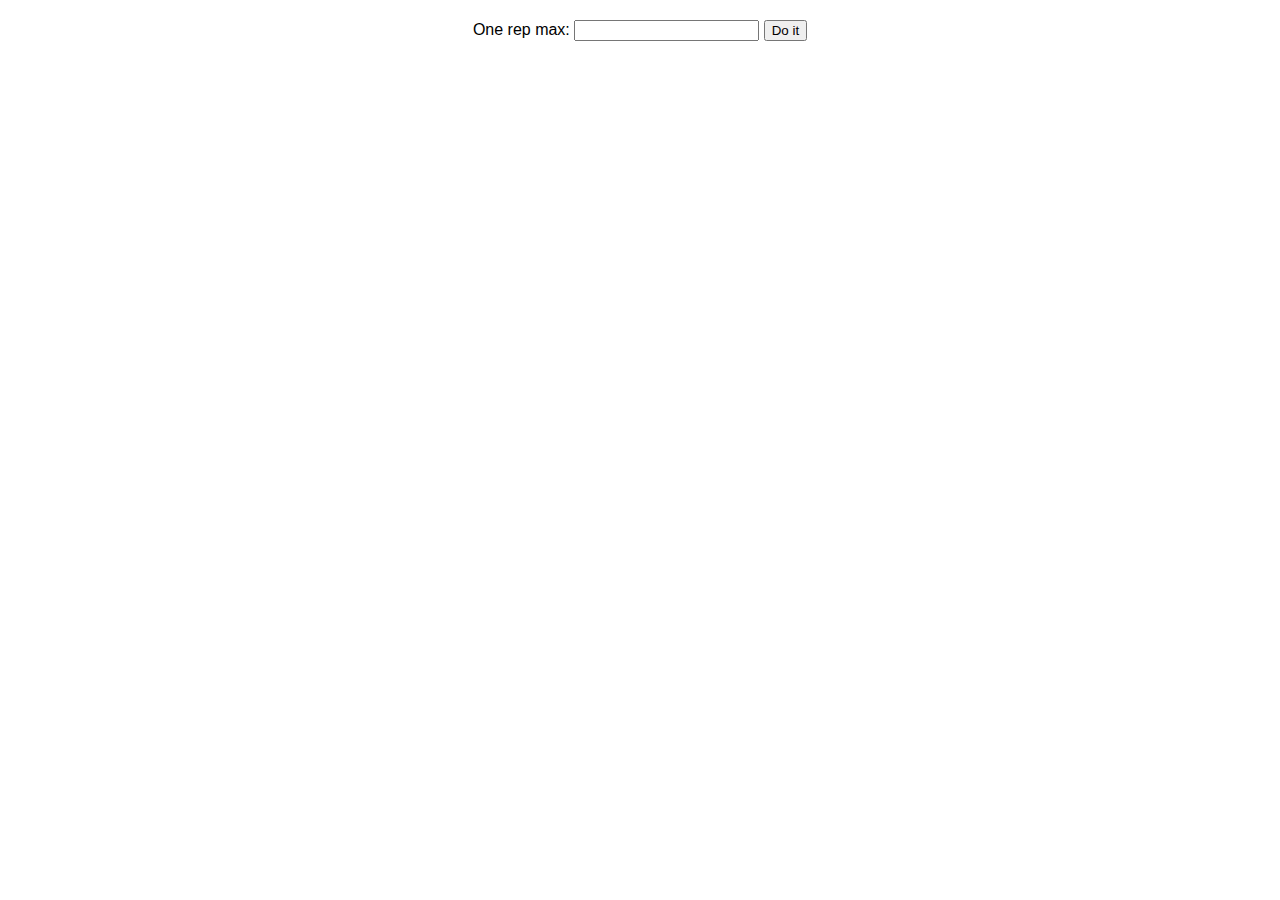
<file: index.html>
<!doctype html>
<html lang='en'>
  <head>
    <meta charset='utf-8'>
    <meta http-equiv='x-ua-compatible' content='ie=edge'>
    <meta name='viewport' content='width=device-width, initial-scale=1'>
    <link rel='stylesheet' href='styles/app.css'>
  </head>
  <body>

    <main>

      <section class='input'>
        <label for='weight-input'>One rep max:</label>
        <input id='weight-input' name='weight-input' type='number' />
        <button id='output-trigger'>Do it</button>
      </section>

      <section class='display' id='plan'>
        <!-- Plan outputs here -->
      </section>

    </main>

    <script src='js/calculate-wendler.js'></script>
    <script src='js/app.js'></script>

  </body>
</html>
</file>
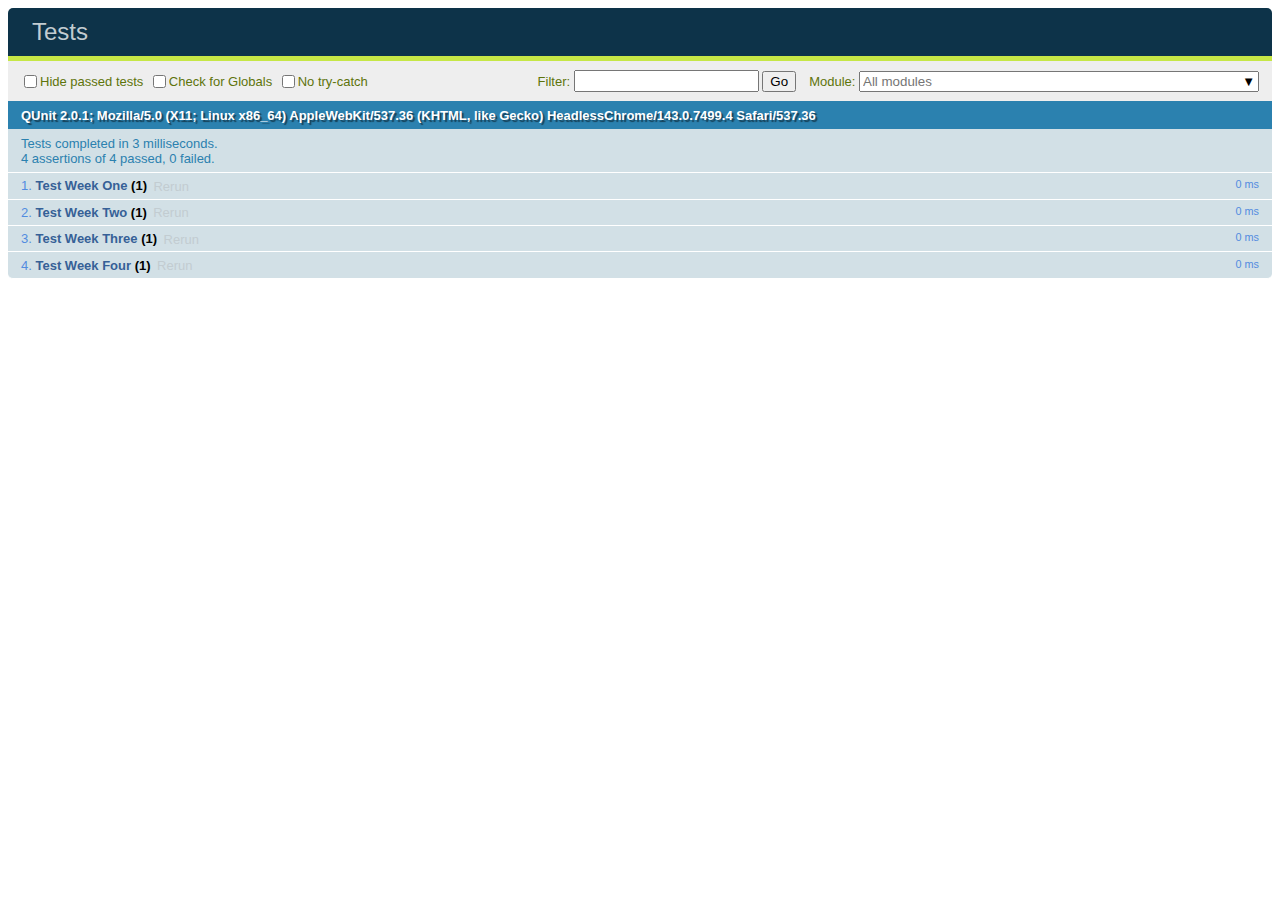
<file: tests/index.html>
<!DOCTYPE html>
<html>
<head>
  <meta charset="utf-8">
  <title>Tests</title>
  <link rel="stylesheet" href="qunit-2.0.1.css">
</head>
<body>
  <div id="qunit"></div>
  <div id="qunit-fixture">
    <form>
      <input type="text" id="1rm"></input>
    </form>
  </div>

  <script src="../calculate-wendler.js"></script>
  <script src="qunit-2.0.1.js"></script>
  <script src="tests.js"></script>
</body>
</html>
</file>
<file: styles/app.css>
/* ************************************* */
/*                                       */
/*   App CSS                             */
/*   -> One file to style them all       */
/*                                       */
/* ************************************* */

/* ------------------------------------- */
/*   Colors
/* ------------------------------------- */

/* ------------------------------------- */
/*   Global
/* ------------------------------------- */

* {
  box-sizing: border-box;
}

html,
body,
main {
  height: 100%;
}

body {
  font-family: Helvetica, sans-serif;
  margin: 0;
  padding: 0;
}

/* ------------------------------------- */
/*   Section Name
/* ------------------------------------- */

main {
  align-items: center;
  display: flex;
  flex-direction: column;
}

.display {
  flex-grow: 1;
}

.input {
  padding: 20px;
  order: 1;
  text-align: center;
}

@media screen and ( min-width: 700px ) {

  .input {
    order: 0;
  }

  .display {
    align-self: stretch;
    display: flex;
    justify-content: space-around;
  }

}
</file>
<file: tests/qunit-2.0.1.css>
/*!
 * QUnit 2.0.1
 * https://qunitjs.com/
 *
 * Copyright jQuery Foundation and other contributors
 * Released under the MIT license
 * https://jquery.org/license
 *
 * Date: 2016-07-23T19:39Z
 */

/** Font Family and Sizes */

#qunit-tests, #qunit-header, #qunit-banner, #qunit-testrunner-toolbar, #qunit-filteredTest, #qunit-userAgent, #qunit-testresult {
	font-family: "Helvetica Neue Light", "HelveticaNeue-Light", "Helvetica Neue", Calibri, Helvetica, Arial, sans-serif;
}

#qunit-testrunner-toolbar, #qunit-filteredTest, #qunit-userAgent, #qunit-testresult, #qunit-tests li { font-size: small; }
#qunit-tests { font-size: smaller; }


/** Resets */

#qunit-tests, #qunit-header, #qunit-banner, #qunit-filteredTest, #qunit-userAgent, #qunit-testresult, #qunit-modulefilter {
	margin: 0;
	padding: 0;
}


/** Header (excluding toolbar) */

#qunit-header {
	padding: 0.5em 0 0.5em 1em;

	color: #8699A4;
	background-color: #0D3349;

	font-size: 1.5em;
	line-height: 1em;
	font-weight: 400;

	border-radius: 5px 5px 0 0;
}

#qunit-header a {
	text-decoration: none;
	color: #C2CCD1;
}

#qunit-header a:hover,
#qunit-header a:focus {
	color: #FFF;
}

#qunit-banner {
	height: 5px;
}

#qunit-filteredTest {
	padding: 0.5em 1em 0.5em 1em;
	color: #366097;
	background-color: #F4FF77;
}

#qunit-userAgent {
	padding: 0.5em 1em 0.5em 1em;
	color: #FFF;
	background-color: #2B81AF;
	text-shadow: rgba(0, 0, 0, 0.5) 2px 2px 1px;
}


/** Toolbar */

#qunit-testrunner-toolbar {
	padding: 0.5em 1em 0.5em 1em;
	color: #5E740B;
	background-color: #EEE;
}

#qunit-testrunner-toolbar .clearfix {
	height: 0;
	clear: both;
}

#qunit-testrunner-toolbar label {
	display: inline-block;
}

#qunit-testrunner-toolbar input[type=checkbox],
#qunit-testrunner-toolbar input[type=radio] {
	margin: 3px;
	vertical-align: -2px;
}

#qunit-testrunner-toolbar input[type=text] {
	box-sizing: border-box;
	height: 1.6em;
}

.qunit-url-config,
.qunit-filter,
#qunit-modulefilter {
	display: inline-block;
	line-height: 2.1em;
}

.qunit-filter,
#qunit-modulefilter {
	float: right;
	position: relative;
	margin-left: 1em;
}

.qunit-url-config label {
	margin-right: 0.5em;
}

#qunit-modulefilter-search {
	box-sizing: border-box;
	width: 400px;
}

#qunit-modulefilter-search-container:after {
	position: absolute;
	right: 0.3em;
	content: "\25bc";
	color: black;
}

#qunit-modulefilter-dropdown {
	/* align with #qunit-modulefilter-search */
	box-sizing: border-box;
	width: 400px;
	position: absolute;
	right: 0;
	top: 50%;
	margin-top: 0.8em;

	border: 1px solid #D3D3D3;
	border-top: none;
	border-radius: 0 0 .25em .25em;
	color: #000;
	background-color: #F5F5F5;
	z-index: 99;
}

#qunit-modulefilter-dropdown a {
	color: inherit;
	text-decoration: none;
}

#qunit-modulefilter-dropdown .clickable.checked {
	font-weight: bold;
	color: #000;
	background-color: #D2E0E6;
}

#qunit-modulefilter-dropdown .clickable:hover {
	color: #FFF;
	background-color: #0D3349;
}

#qunit-modulefilter-actions {
	display: block;
	overflow: auto;

	/* align with #qunit-modulefilter-dropdown-list */
	font: smaller/1.5em sans-serif;
}

#qunit-modulefilter-dropdown #qunit-modulefilter-actions > * {
	box-sizing: border-box;
	max-height: 2.8em;
	display: block;
	padding: 0.4em;
}

#qunit-modulefilter-dropdown #qunit-modulefilter-actions > button {
	float: right;
	font: inherit;
}

#qunit-modulefilter-dropdown #qunit-modulefilter-actions > :last-child {
	/* insert padding to align with checkbox margins */
	padding-left: 3px;
}

#qunit-modulefilter-dropdown-list {
	max-height: 200px;
	overflow-y: auto;
	margin: 0;
	border-top: 2px groove threedhighlight;
	padding: 0.4em 0 0;
	font: smaller/1.5em sans-serif;
}

#qunit-modulefilter-dropdown-list li {
	white-space: nowrap;
	overflow: hidden;
	text-overflow: ellipsis;
}

#qunit-modulefilter-dropdown-list .clickable {
	display: block;
	padding-left: 0.15em;
}


/** Tests: Pass/Fail */

#qunit-tests {
	list-style-position: inside;
}

#qunit-tests li {
	padding: 0.4em 1em 0.4em 1em;
	border-bottom: 1px solid #FFF;
	list-style-position: inside;
}

#qunit-tests > li {
	display: none;
}

#qunit-tests li.running,
#qunit-tests li.pass,
#qunit-tests li.fail,
#qunit-tests li.skipped {
	display: list-item;
}

#qunit-tests.hidepass {
	position: relative;
}

#qunit-tests.hidepass li.running,
#qunit-tests.hidepass li.pass {
	visibility: hidden;
	position: absolute;
	width:   0;
	height:  0;
	padding: 0;
	border:  0;
	margin:  0;
}

#qunit-tests li strong {
	cursor: pointer;
}

#qunit-tests li.skipped strong {
	cursor: default;
}

#qunit-tests li a {
	padding: 0.5em;
	color: #C2CCD1;
	text-decoration: none;
}

#qunit-tests li p a {
	padding: 0.25em;
	color: #6B6464;
}
#qunit-tests li a:hover,
#qunit-tests li a:focus {
	color: #000;
}

#qunit-tests li .runtime {
	float: right;
	font-size: smaller;
}

.qunit-assert-list {
	margin-top: 0.5em;
	padding: 0.5em;

	background-color: #FFF;

	border-radius: 5px;
}

.qunit-source {
	margin: 0.6em 0 0.3em;
}

.qunit-collapsed {
	display: none;
}

#qunit-tests table {
	border-collapse: collapse;
	margin-top: 0.2em;
}

#qunit-tests th {
	text-align: right;
	vertical-align: top;
	padding: 0 0.5em 0 0;
}

#qunit-tests td {
	vertical-align: top;
}

#qunit-tests pre {
	margin: 0;
	white-space: pre-wrap;
	word-wrap: break-word;
}

#qunit-tests del {
	color: #374E0C;
	background-color: #E0F2BE;
	text-decoration: none;
}

#qunit-tests ins {
	color: #500;
	background-color: #FFCACA;
	text-decoration: none;
}

/*** Test Counts */

#qunit-tests b.counts                       { color: #000; }
#qunit-tests b.passed                       { color: #5E740B; }
#qunit-tests b.failed                       { color: #710909; }

#qunit-tests li li {
	padding: 5px;
	background-color: #FFF;
	border-bottom: none;
	list-style-position: inside;
}

/*** Passing Styles */

#qunit-tests li li.pass {
	color: #3C510C;
	background-color: #FFF;
	border-left: 10px solid #C6E746;
}

#qunit-tests .pass                          { color: #528CE0; background-color: #D2E0E6; }
#qunit-tests .pass .test-name               { color: #366097; }

#qunit-tests .pass .test-actual,
#qunit-tests .pass .test-expected           { color: #999; }

#qunit-banner.qunit-pass                    { background-color: #C6E746; }

/*** Failing Styles */

#qunit-tests li li.fail {
	color: #710909;
	background-color: #FFF;
	border-left: 10px solid #EE5757;
	white-space: pre;
}

#qunit-tests > li:last-child {
	border-radius: 0 0 5px 5px;
}

#qunit-tests .fail                          { color: #000; background-color: #EE5757; }
#qunit-tests .fail .test-name,
#qunit-tests .fail .module-name             { color: #000; }

#qunit-tests .fail .test-actual             { color: #EE5757; }
#qunit-tests .fail .test-expected           { color: #008000; }

#qunit-banner.qunit-fail                    { background-color: #EE5757; }

/*** Skipped tests */

#qunit-tests .skipped {
	background-color: #EBECE9;
}

#qunit-tests .qunit-skipped-label {
	background-color: #F4FF77;
	display: inline-block;
	font-style: normal;
	color: #366097;
	line-height: 1.8em;
	padding: 0 0.5em;
	margin: -0.4em 0.4em -0.4em 0;
}

/** Result */

#qunit-testresult {
	padding: 0.5em 1em 0.5em 1em;

	color: #2B81AF;
	background-color: #D2E0E6;

	border-bottom: 1px solid #FFF;
}
#qunit-testresult .module-name {
	font-weight: 700;
}

/** Fixture */

#qunit-fixture {
	position: absolute;
	top: -10000px;
	left: -10000px;
	width: 1000px;
	height: 1000px;
}
</file>
